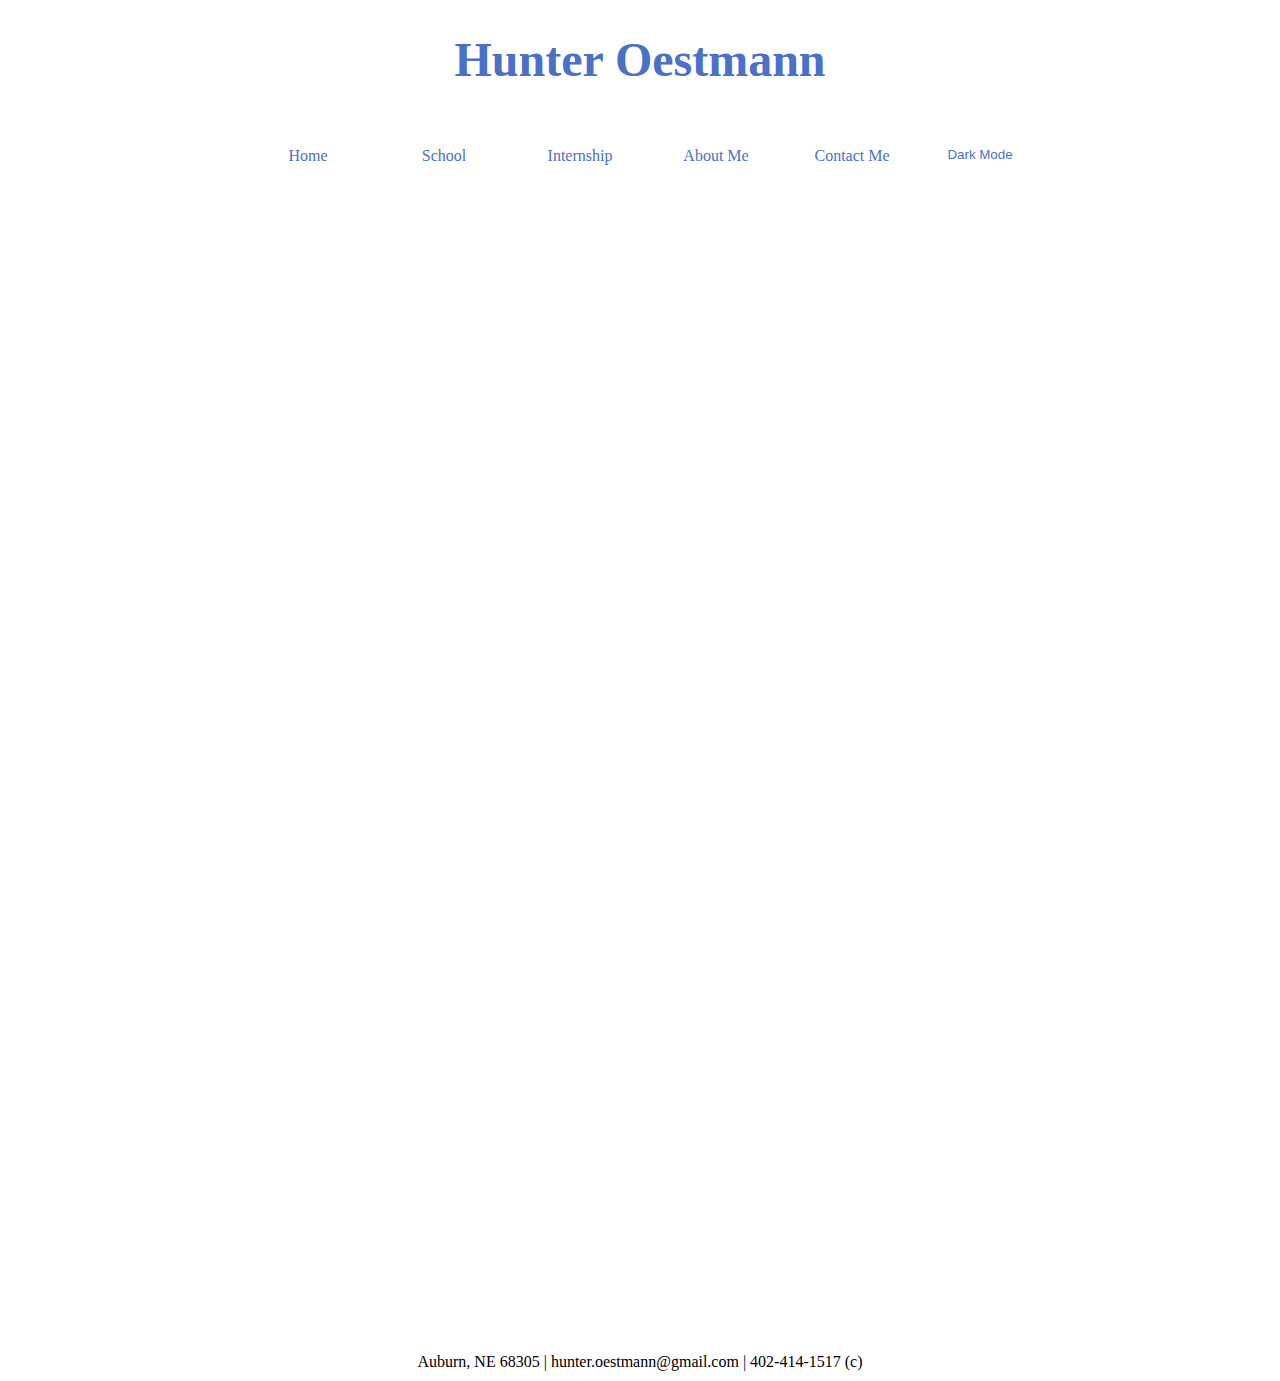
<file: index.html>
<!DOCTYPE html>
<html lang="en">
    <head>
        <title>Hunter Oestmann</title>
        <link rel="stylesheet" href="CSS/index.css">
        <base href="./Pages/">
    </head>
    <body>
        <header>
            <script src="../JavaScript/darkmode.js"></script>
            <div class="header-div">
                <h1>Hunter Oestmann</h1>
            </div>
        </header>
        <nav class="navigation-bar">
            <ul class="navigation-list">
                <li class="navigation-list-item"><a href="../index.html">Home</a></li>
                <li class="navigation-list-item"><a href="school.html">School</a></li>
                <li class="navigation-list-item"><a href="internship.html">Internship</a></li>
                <li class="navigation-list-item dropdown">
                    <a href="about.html">About Me</a>
                    <div class="dropdown-content">
                        <a href="home.html">Where I'm From</a>
                        <a href="pets.html">My Pets</a>
                        <a href="values.html">My Values</a>
                    </div>
                </li>
                <li class="navigation-list-item"><a href="contact.html">Contact Me</a></li>
                <li class="navigation-list-item"><button type="button" onclick="toggleDarkMode()">Dark Mode</button></li>
            </ul>
        </nav>
        <main>
            <section id="resume">
                <script>
                    insertPDF();
                </script>
                <!-- <embed id="resumepdf" src="../Images/Fall2022Resume.pdf" type="application/pdf"> -->
            </section>
            <!-- <section id="education">
                <h2>Education</h2>
                <div id="schools">
                    <div class="school">
                        <h4>University of Nebraska Lincoln, Lincoln, NE</h4>
                        <ul>
                            <li>Bachelor of Science in Software Engineering</li>
                            <li>Expected Graduation: Spring 2023</li>
                            <li>GPA: 3.76/4.0</li>
                        </ul>
                    </div>
                    <div class="school">
                        <h4>Johnson-Brock High School, Johnson, NE</h4>
                        <ul>
                            <li>Graduation: May 11, 2019</li>
                            <li>GPA: 4.0/4.0</li>
                        </ul>
                    </div>
                </div>
            </section>
            <section id="work-experience">
                <h2>Work Experience</h2>
                <div id="jobs">
                    <div class="job">
                        <h4 style="display: inline;">Union Pacific</h4>
                        <p style="display: inline;">Lincoln, NE <span style="font-style:italic;">Year-round Software Intern</span></p>
                        <ul>
                            <li>Bachelor of Science in Software Engineering</li>
                            <li>Expected Graduation: Spring 2023</li>
                            <li>GPA: 3.76/4.0</li>
                        </ul>
                    </div>
                </div>
            </section> -->
        </main>
        <footer>
            <div class="footer-div">
                <p>Auburn, NE 68305 | hunter.oestmann@gmail.com | 402-414-1517 (c)</p>
            </div>
        </footer>
    </body>
</html>
<!-- https://huemint.com/website-1/#palette=f3feff-242426-f84a05
https://huemint.com/website-1/#palette=ffffff-131326-14349a
https://huemint.com/website-monochrome/#palette=f6f1f1-0d8dc0
https://huemint.com/website-monochrome/#palette=ffffff-4a71c7
https://huemint.com/website-monochrome/#palette=ffffff-f85372
https://huemint.com/website-magazine/#palette=f1f1ed-89ddd5-12110f-39403c
https://huemint.com/website-2/#palette=122d39-fefffd-3fa8d4-d24258 -->
</file>
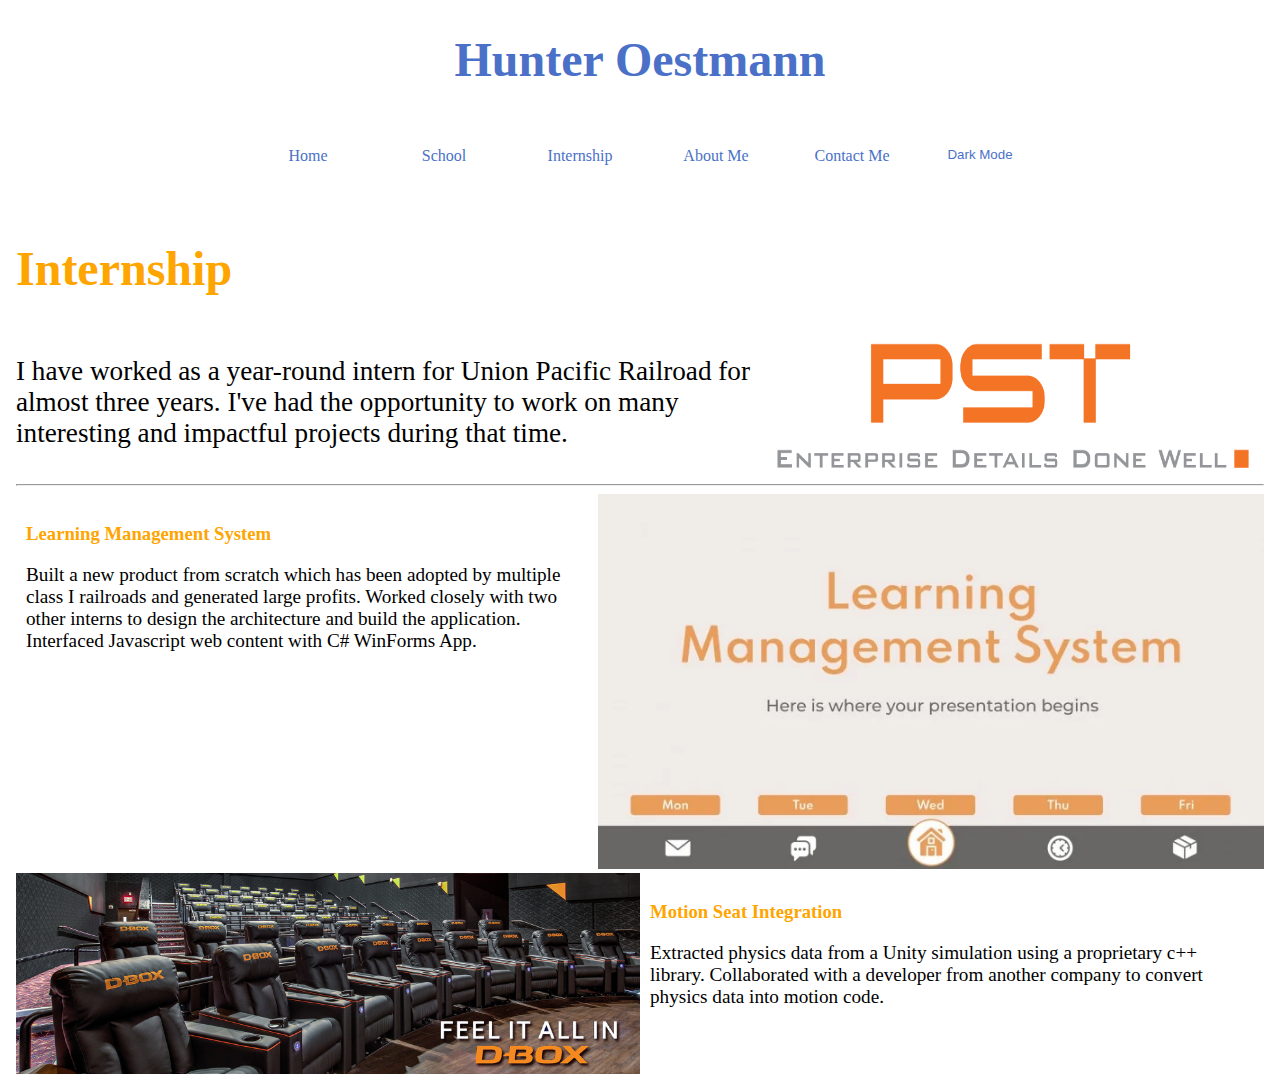
<file: Pages/internship.html>
<!DOCTYPE html>
<html lang="en">
    <head>
        <title>Hunter Oestmann</title>
        <link rel="stylesheet" href="../CSS/header.css">
        <link rel="stylesheet" href="../CSS/internship.css">
    </head>
    <body>
        <header>
            <script src="../JavaScript/darkmode.js"></script>
            <div class="header-div">
                <h1>Hunter Oestmann</h1>
            </div>
        </header>
        <nav class="navigation-bar">
            <ul class="navigation-list">
                <li class="navigation-list-item"><a href="../index.html">Home</a></li>
                <li class="navigation-list-item"><a href="school.html">School</a></li>
                <li class="navigation-list-item"><a href="internship.html">Internship</a></li>
                <li class="navigation-list-item dropdown">
                    <a href="about.html">About Me</a>
                    <div class="dropdown-content">
                        <a href="home.html">Where I'm From</a>
                        <a href="pets.html">My Pets</a>
                        <a href="values.html">My Values</a>
                    </div>
                </li>
                <li class="navigation-list-item"><a href="contact.html">Contact Me</a></li>
                <li class="navigation-list-item"><button type="button" onclick="toggleDarkMode()">Dark Mode</button></li>
            </ul>
        </nav>
        <main>
            <section id="UP">
                <h1>Internship</h1>
                <div id="intro">
                    <p>I have worked as a year-round intern for Union Pacific Railroad for almost three years. I've had the opportunity to work on many interesting and impactful projects during that time.</p>
                    <img id="UPLogo" src="../Images/PST.png">
                </div>
                <hr>
                <div class="project">
                    <div class="project-description">
                        <h3>Learning Management System</h3>
                        <p>
                            Built a new product from scratch which has been adopted by multiple class I railroads and generated large profits.
                            Worked closely with two other interns to design the architecture and build the application.
                            Interfaced Javascript web content with C# WinForms App.
                        </p>
                    </div>
                    <div>
                        <img id="LMS" src="../Images/LMS2.jpg">
                    </div>
                </div>
                <div class="project">
                    <img id="MSeat" src="../Images/motion-seat.jpg">
                    <div class="project-description">
                        <h3>Motion Seat Integration</h3>
                        <p>
                            Extracted physics data from a Unity simulation using a proprietary c++ library.
                            Collaborated with a developer from another company to convert physics data into motion code.
                        </p>
                    </div>
                </div>
            </section>
        </main>
    </body>
</html>
</file>
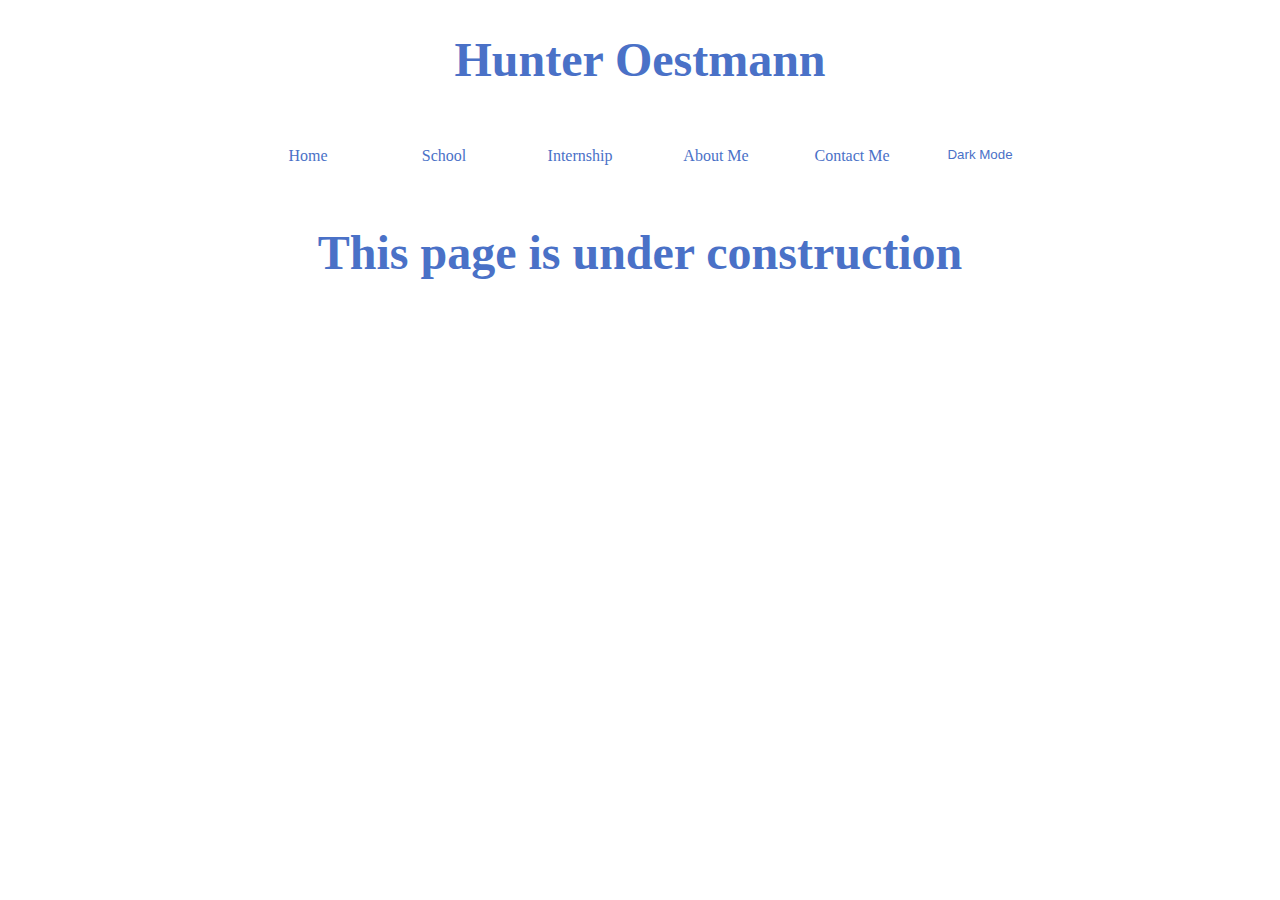
<file: Pages/pets.html>
<!DOCTYPE html>
<html lang="en">
    <head>
        <title>Hunter Oestmann</title>
        <link rel="stylesheet" href="../CSS/header.css">
    </head>
    <body>
        <header>
            <script src="../JavaScript/darkmode.js"></script>
            <div class="header-div">
                <h1>Hunter Oestmann</h1>
            </div>
        </header>
        <nav class="navigation-bar">
            <ul class="navigation-list">
                <li class="navigation-list-item"><a href="../index.html">Home</a></li>
                <li class="navigation-list-item"><a href="school.html">School</a></li>
                <li class="navigation-list-item"><a href="internship.html">Internship</a></li>
                <li class="navigation-list-item dropdown">
                    <a href="about.html">About Me</a>
                    <div class="dropdown-content">
                        <a href="home.html">Where I'm From</a>
                        <a href="pets.html">My Pets</a>
                        <a href="values.html">My Values</a>
                    </div>
                </li>
                <li class="navigation-list-item"><a href="contact.html">Contact Me</a></li>
                <li class="navigation-list-item"><button type="button" onclick="toggleDarkMode()">Dark Mode</button></li>
            </ul>
        </nav>
        <main>
            <h1 class="construction">This page is under construction</h1>
        </main>
    </body>
</html>
</file>
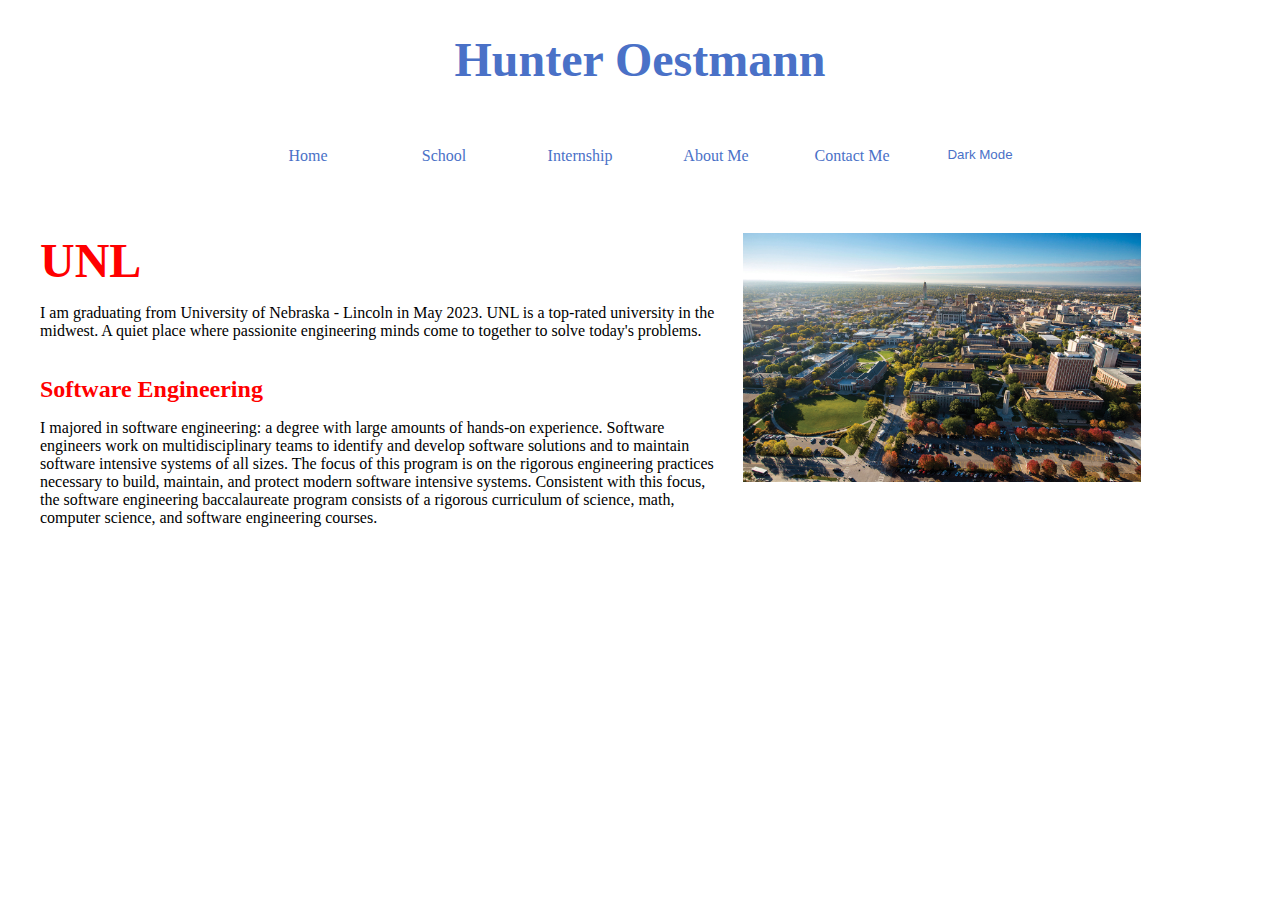
<file: Pages/school.html>
<!DOCTYPE html>
<html lang="en">
    <head>
        <title>Hunter Oestmann</title>
        <link rel="stylesheet" href="../CSS/header.css">
        <link rel="stylesheet" href="../CSS/school.css">
    </head>
    <body>
        <header>
            <script src="../JavaScript/darkmode.js"></script>
            <div class="header-div">
                <h1>Hunter Oestmann</h1>
            </div>
        </header>
        <nav class="navigation-bar">
            <ul class="navigation-list">
                <li class="navigation-list-item"><a href="../index.html">Home</a></li>
                <li class="navigation-list-item"><a href="school.html">School</a></li>
                <li class="navigation-list-item"><a href="internship.html">Internship</a></li>
                <li class="navigation-list-item dropdown">
                    <a href="about.html">About Me</a>
                    <div class="dropdown-content">
                        <a href="home.html">Where I'm From</a>
                        <a href="pets.html">My Pets</a>
                        <a href="values.html">My Values</a>
                    </div>
                </li>
                <li class="navigation-list-item"><a href="contact.html">Contact Me</a></li>
                <li class="navigation-list-item"><button type="button" onclick="toggleDarkMode()">Dark Mode</button></li>
            </ul>
        </nav>
        <main id="main">
            <div id="container">
                <section id="UNL">
                    <h1>UNL</h1>
                    <p>I am graduating from University of Nebraska - Lincoln in May 2023. UNL is a top-rated university in the midwest. A quiet place where passionite engineering minds come to together to solve today's problems.</p>
                </section>
                <section id="SoftwareEngineering">
                    <h2>Software Engineering</h2>
                    <p>I majored in software engineering: a degree with large amounts of hands-on experience. Software engineers work on multidisciplinary teams to identify and develop software solutions and to maintain software intensive systems of all sizes. The focus of this program is on the rigorous engineering practices necessary to build, maintain, and protect modern software intensive systems. Consistent with this focus, the software engineering baccalaureate program consists of a rigorous curriculum of science, math, computer science, and software engineering courses.</p>
                </section>
            </div>
            <div id="photos">
                <img id="school" src="../Images/university.jpg">
            </div>
            
        </main>
    </body>
</html>
</file>
<file: CSS/index.css>
.light-theme {
    --text-color: black;
    --background-color: white;
    --accent-color: #4a71c7;
}

.dark-theme {
    --text-color: white;
    --background-color: black;
    --accent-color: #4a71c7;
}

body {
    background-color: var(--background-color);
    margin:0;
}

header {background-color: var(--background-color);}

main {color: var(--text-color);}

footer {color: var(--text-color);}

h1 {
    color: var(--accent-color);
    font-size: 3em;
}

h2 {
    margin:0px;
    color: var(--accent-color);
}

li a {
    display: block;
    width: 120px;
    padding: 8px;
    text-align: center;
    text-decoration: none;
    background-color: var(--background-color);
    color: var(--accent-color);
}

li a:hover {
    background-color: var(--accent-color);
    color: var(--background-color);
}

li button {
    display: block;
    width: 120px;
    padding: 8px;
    text-align: center;
    text-decoration: none;
    background-color: var(--background-color);
    color: var(--accent-color);
    border: none;
}

li button:hover {
    background-color: var(--accent-color);
    color: var(--background-color);
}

p {
    margin: 0
}

.header-div{
    display: flex;
    justify-content: center;
    color: var(--background-color);
}

.navigation-bar{
    background-color: var(--background-color);
    display: flex;
    justify-content: center;
    margin:0;
    padding: 20px;
}

.navigation-list{
    list-style-type: none;
    margin: 0;
    padding: 0;
}

.navigation-list-item{
    float: left;
}

.footer-div{
    text-align: center;
    padding: 10px
}

.school{
    flex-grow: 1;
    flex-basis: 0;
    text-align: center;
}

.school ul{
    text-align: left;
    padding: 5px;
    padding-left: 100px;
    margin: 20px;
}

.school h4 {
    text-align: left;
    padding: 5px;
    padding-left: 60px;
    margin: 20px;
}

.job{
    flex-grow: 1;
    flex-basis: 0;
    text-align: center;
}

.job ul{
    text-align: left;
    padding: 5px;
    padding-left: 100px;
    margin: 20px;
}

.job h4 {
    text-align: left;
    padding: 5px;
    padding-left: 60px;
    margin: 20px;
}

.job p {
    text-align: left;
}

.dropdown{
    overflow: hidden;
}

.dropdown-content {
    display: none;
    position: absolute;
    background-color: var(--background-color);
    min-width: 160px;
    box-shadow: 0px 8px 16px 0px rgba(0,0,0,0.2);
    z-index: 1;
}

.dropdown-content a {
    float: none;
    color: var(--accent-color);
    padding: 12px 16px;
    text-decoration: none;
    display: block;
    text-align: left;
}

.dropdown:hover .dropdown-content {
display: block;
}

#education{
    margin: 0px;
    padding: 8px;
}

#education h2{
    padding-left: 80px;
}

#schools{
    display: flex;
}

#work-experience{
    margin: 0px;
    padding: 8px;
}

#work-experience h2{
    padding-left: 80px;
}

#jobs{
    display: flex;
}

#resume{
    display: flex;
    justify-content: center;
}

#resumepdf{
    height: 1150px;
    width: 50%;
    border: none;
    overflow: hidden;
}
</file>
<file: CSS/header.css>
.light-theme {
    --text-color: black;
    --background-color: white;
    --accent-color: #4a71c7;
}

.dark-theme {
    --text-color: white;
    --background-color: black;
    --accent-color: #4a71c7;
}

body {
    background-color: var(--background-color);
    margin:0;
}

header {background-color: var(--background-color);}

main {color: var(--text-color);}

footer {color: var(--text-color);}

h1 {
    color: var(--accent-color);
    font-size: 3em;
}

h2 {
    margin: 0px;
    color: var(--accent-color);
}

li a {
    display: block;
    width: 120px;
    padding: 8px;
    text-align: center;
    text-decoration: none;
    background-color: var(--background-color);
    color: var(--accent-color);
}

li a:hover {
    background-color: var(--accent-color);
    color: var(--background-color);
}

li button {
    display: block;
    width: 120px;
    padding: 8px;
    text-align: center;
    text-decoration: none;
    background-color: var(--background-color);
    color: var(--accent-color);
    border: none;
}

li button:hover {
    background-color: var(--accent-color);
    color: var(--background-color);
}

.header-div{
    display: flex;
    justify-content: center;
    color: var(--background-color);
}

.navigation-bar{
    background-color: var(--background-color);
    display: flex;
    justify-content: center;
    margin:0;
    padding: 20px;
}

.navigation-list{
    list-style-type: none;
    margin: 0;
    padding: 0;
}

.navigation-list-item{
    float: left;
}

.dropdown{
    overflow: hidden
}

.dropdown-content {
    display: none;
    position: absolute;
    background-color: var(--background-color);
    min-width: 160px;
    box-shadow: 0px 8px 16px 0px rgba(0,0,0,0.2);
    z-index: 1;
}

.dropdown-content a {
    float: none;
    color: var(--accent-color);
    padding: 12px 16px;
    text-decoration: none;
    display: block;
    text-align: left;
}

.dropdown:hover .dropdown-content {
display: block;
}

.construction {
    text-align: center;
}
</file>
<file: CSS/internship.css>
img{
    max-width: 100%;
    height: auto;
}

p{
    font-size: 1.2em;
}

h3{
    color: orange;
}

#UPLogo{
    max-width: 40%;
}

#LMS{
    /* max-width: 40%; */
    /* object-fit: fill; */
}

#MSeat{
    max-width: 50%;
}

.project{
    display: flex;
}

.project-description{
    padding: 10px;
    width:50%;
}

#intro{
    display: flex;
}

#intro p{
    font-size: 1.7em;
}

#UP{
    margin: 0px;
    padding: 16px;
}

#UP h1{
    color: orange;
}
</file>
<file: CSS/school.css>
#main {
    padding: 40px;
    display: flex;
}
#container {
    min-width: 50%;
}

#UNL{
    margin: 0px;
    padding-right: 20px;
    padding-bottom: 20px;
}

#UNL h1{
    color: red;
    margin: 0px;
}

#SoftwareEngineering{
    margin: 0px;
    padding-right: 20px;
}

#SoftwareEngineering h2{
    color: red;
}

#school{
    max-width: 80%;
}
</file>
